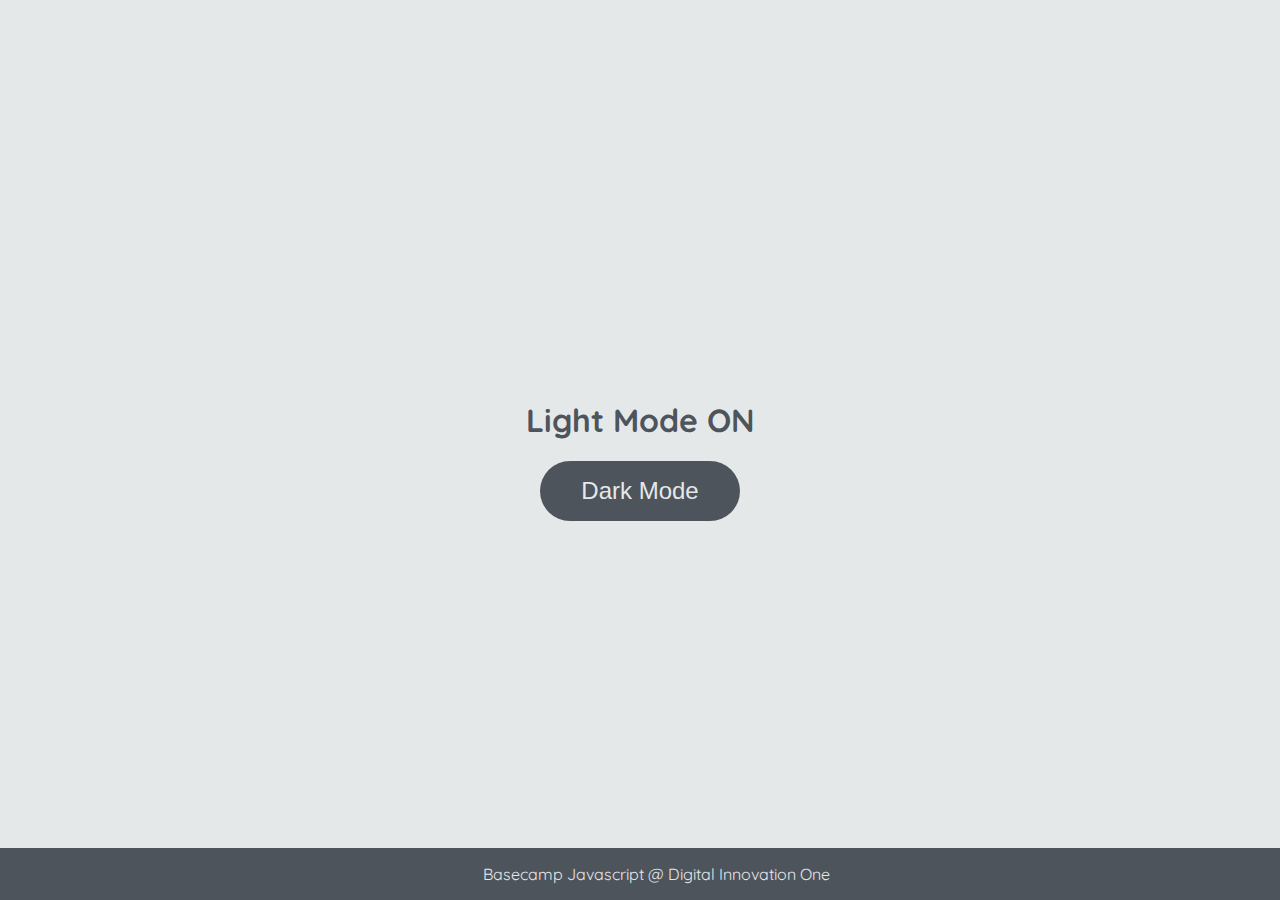
<file: DOM/atividade-prática/index.html>
<!DOCTYPE html>
<html lang="en">
	<head>
		<meta charset="UTF-8" />
		<meta http-equiv="X-UA-Compatible" content="IE=edge" />
		<meta name="viewport" content="width=device-width, initial-scale=1.0" />
		<link rel="stylesheet" href="assets/css/styles.css" />
		<title>Dark mode and Light Mode</title>
	</head>
	<body>
		<main>
			<h1 id="page-title">Light Mode ON</h1>
			<button aria-label="selecionar-modo" id="mode-selector">Dark Mode</button>
		</main>

		<footer>Basecamp Javascript @ Digital Innovation One</footer>
		<script src="assets/js/scripts.js"></script>
	</body>
</html>
</file>
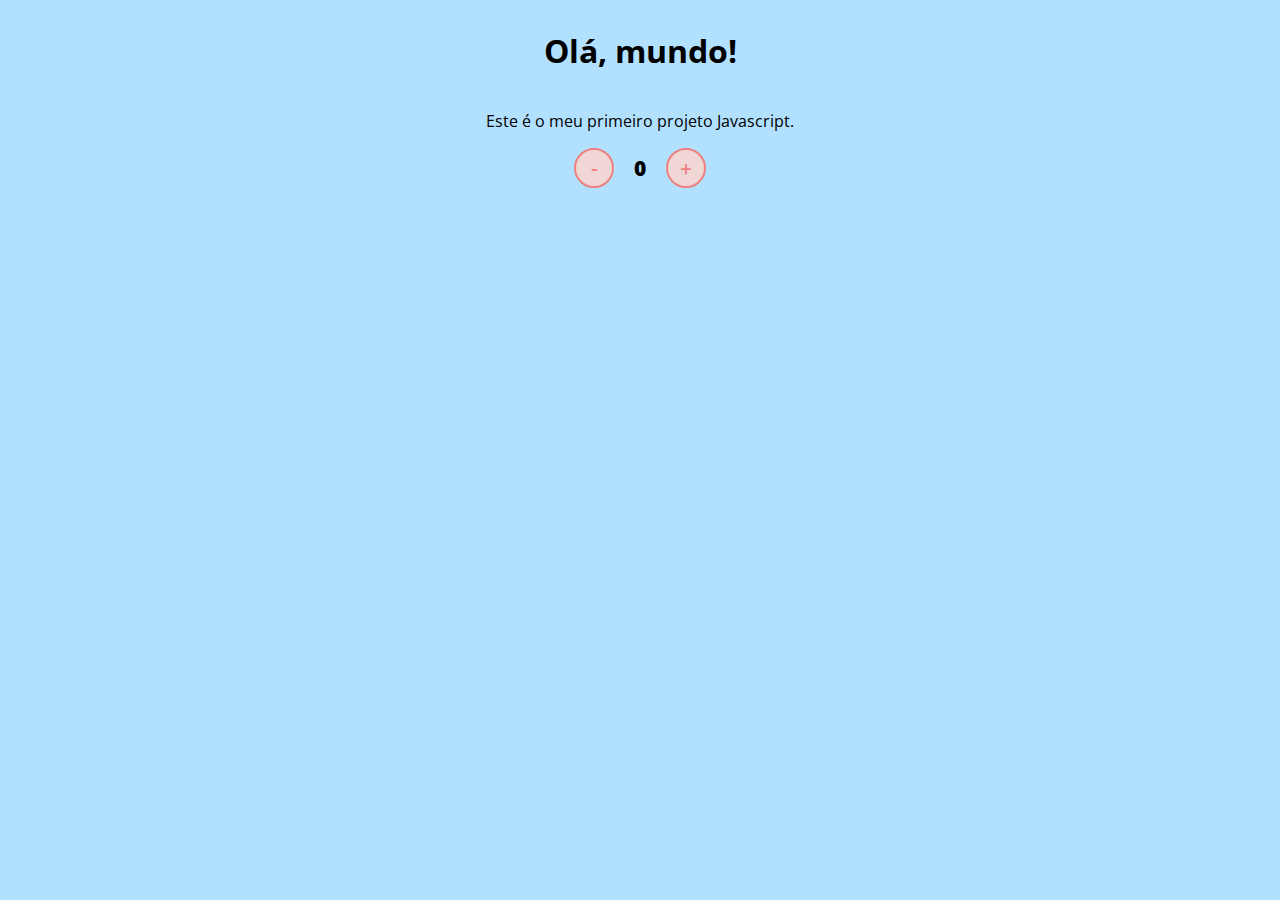
<file: introducao-ao-javascript/contador/index.html>
<!DOCTYPE html>
<html lang="en">
<head>
    <meta charset="UTF-8">
    <meta http-equiv="X-UA-Compatible" content="IE=edge">
    <meta name="viewport" content="width=device-width, initial-scale=1.0">
    <link rel="stylesheet" href="./asserts/css/styles.css">
    <title>Contador</title>
</head>
<body>
    <h1>Olá, mundo!</h1>
    <p>Este é o meu primeiro projeto Javascript.</p>
    <div id="counter">
        <button name="subtrair" onclick="decrement()">-</button>
        <span id="currentNumber">0</span>
        <button name="adicionar" onclick="increment()">+</button>
    </div>
    <script src="asserts/js/scripts.js"></script>
</body>
</html>
</file>
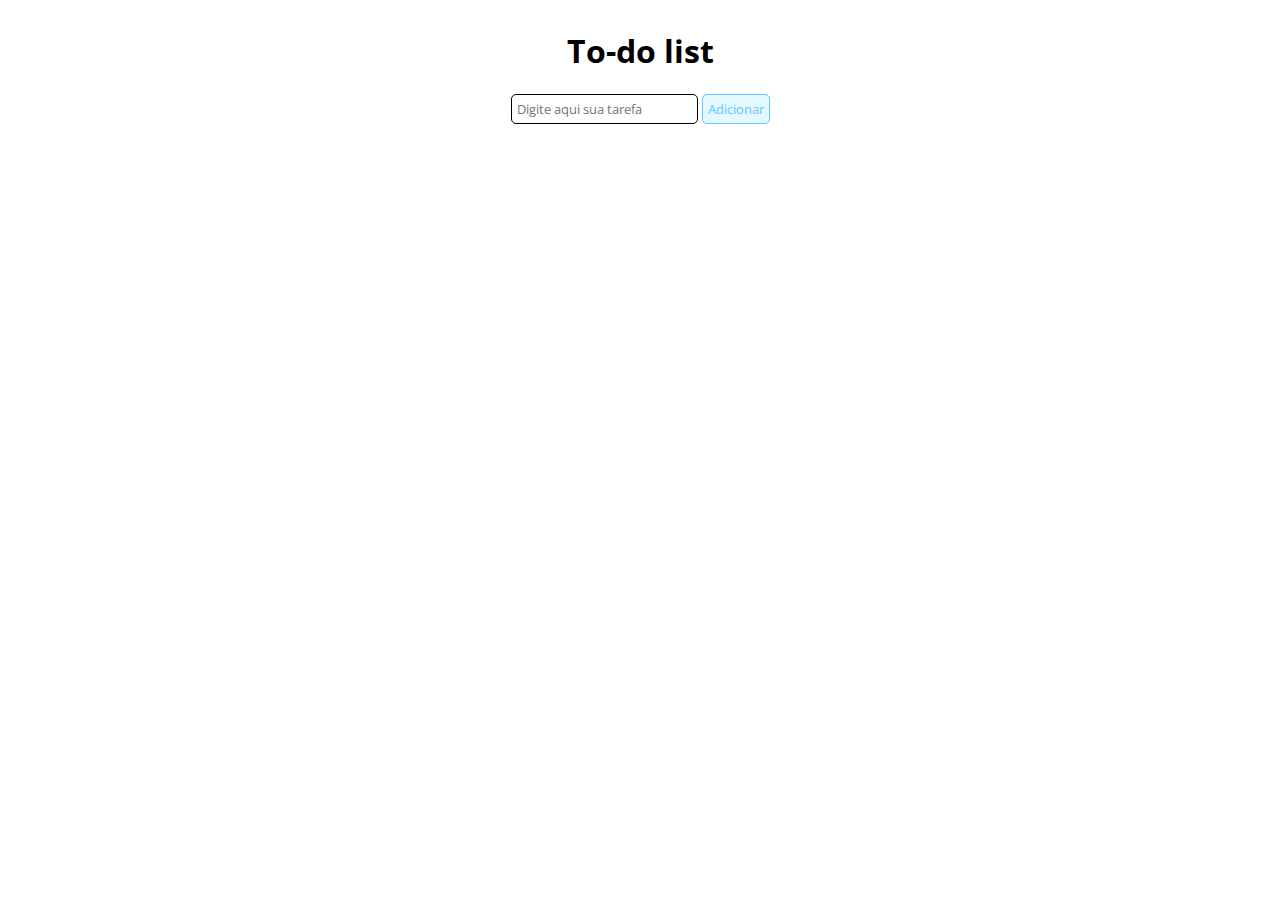
<file: introducao-ao-javascript/To-do list/index.html>
<!DOCTYPE html>
<html lang="en">
<head>
    <meta charset="UTF-8">
    <meta name="viewport" content="width=device-width, initial-scale=1.0">
    <link rel="stylesheet" href="asserts/css/styles.css" />
    <title>To-do list</title>
</head>
<body>
    <h1>To-do list</h1>
    <div id="list">
        <form id="task-form">
            <input id="task-input" name="tarefa" type="text" placeholder="Digite aqui sua tarefa" />
            <button type="submit">Adicionar</button>
        </form>
        <div id="tasks"></div>
    </div>
    <script src="asserts/js/scripts.js"></script>
</body>
</html>
</file>
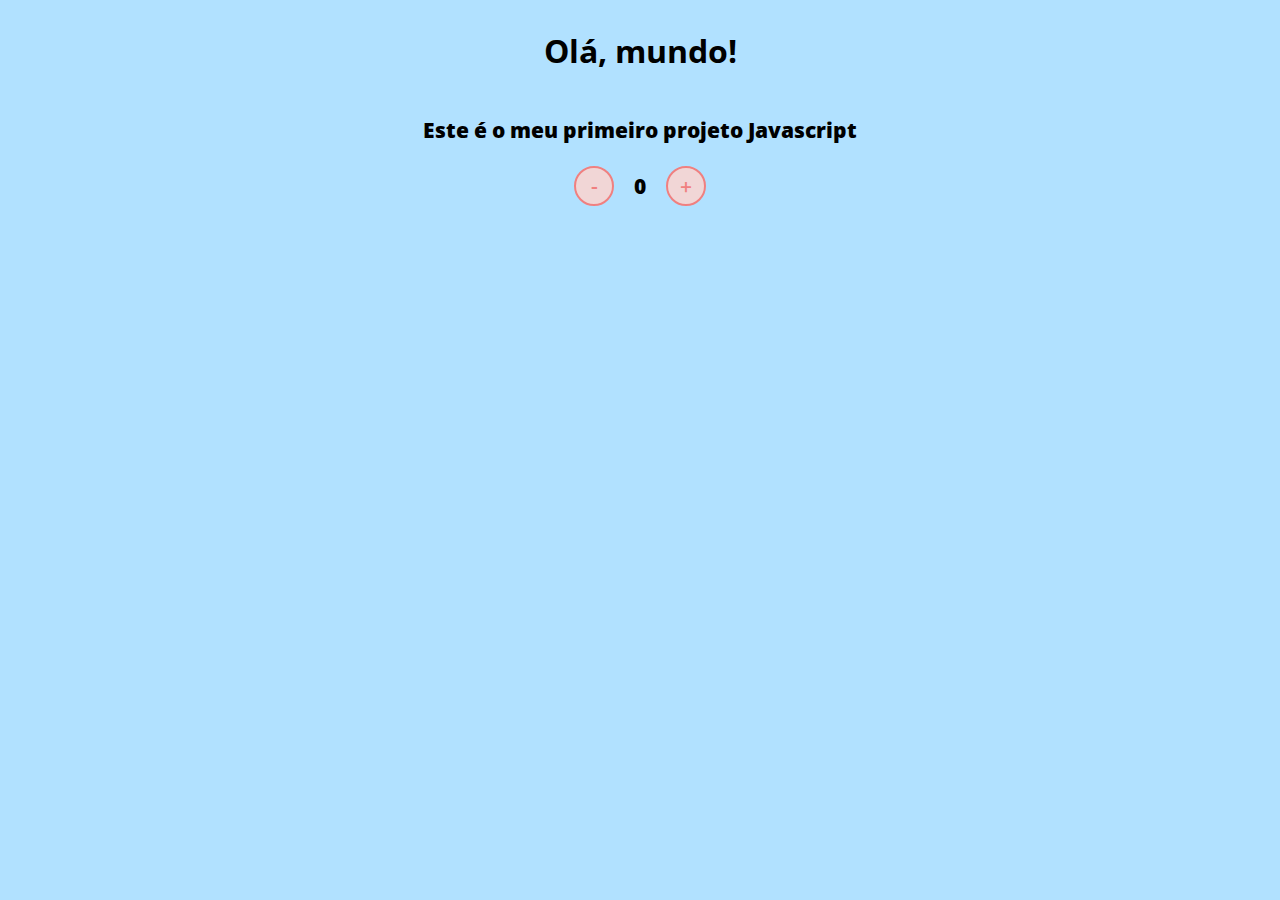
<file: introducao-ao-javascript/contador/addEventListener.html>
<!DOCTYPE html>
<html lang="en">
<head>
    <meta charset="UTF-8">
    <meta http-equiv="X-UA-Compatible" content="IE=edge">
    <meta name="viewport" content="width=device-width, initial-scale=1.0">
    <link rel="stylesheet" href="./asserts/css/styles.css">
    <title>addEventListener</title>
</head>
<body>
    <h1>Olá, mundo!</h1>
    <p id="paragrafo">Este é o meu primeiro projeto Javascript</p>
    <div id="counter">
        <button name="subtrair" id="decrement">-</button>
        <span id="currentNumber">0</span>
        <button name="adicionar" id="increment">+</button>
    </div>
    <script src="asserts/js/addEventListener.js"></script>
</body>
</html>
</file>
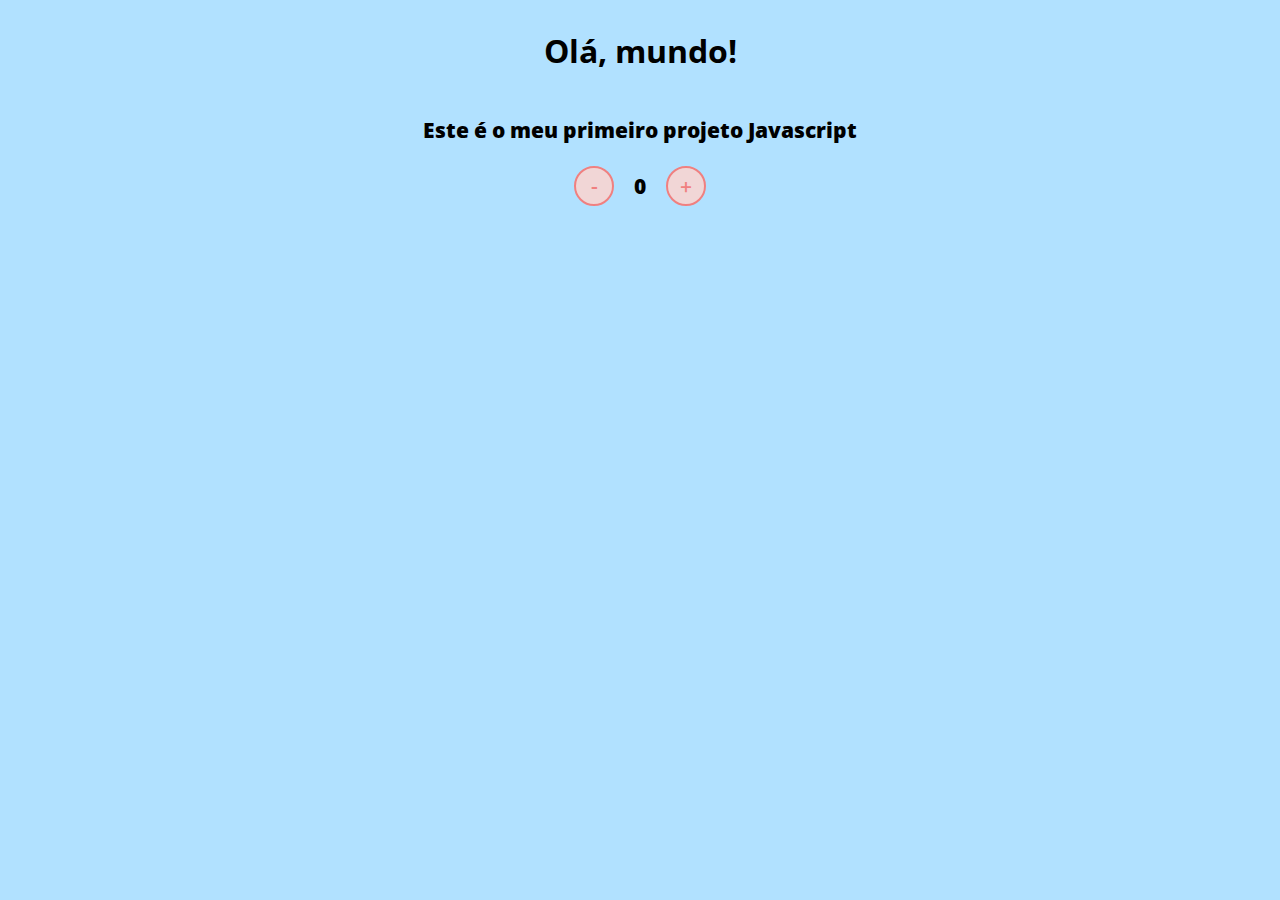
<file: introducao-ao-javascript/contador/count.html>
<!DOCTYPE html>
<html lang="en">
<head>
    <meta charset="UTF-8">
    <meta http-equiv="X-UA-Compatible" content="IE=edge">
    <meta name="viewport" content="width=device-width, initial-scale=1.0">
    <link rel="stylesheet" href="./asserts/css/styles.css">
    <title>Count</title>
</head>
<body>
    <h1 id="heading">Olá, mundo!</h1>
    <p id="paragrafo">Este é o meu primeiro projeto Javascript</p>
    <div id="counter">
        <button name="subtrair" id="btnDecrement" onclick="decrement()">-</button>
        <span id="currentNumber">0</span>
        <button name="adicionar" id="btnIncrement" onclick="increment()">+</button>
    </div>
    <script src="asserts/js/count.js"></script>
</body>
</html>
</file>
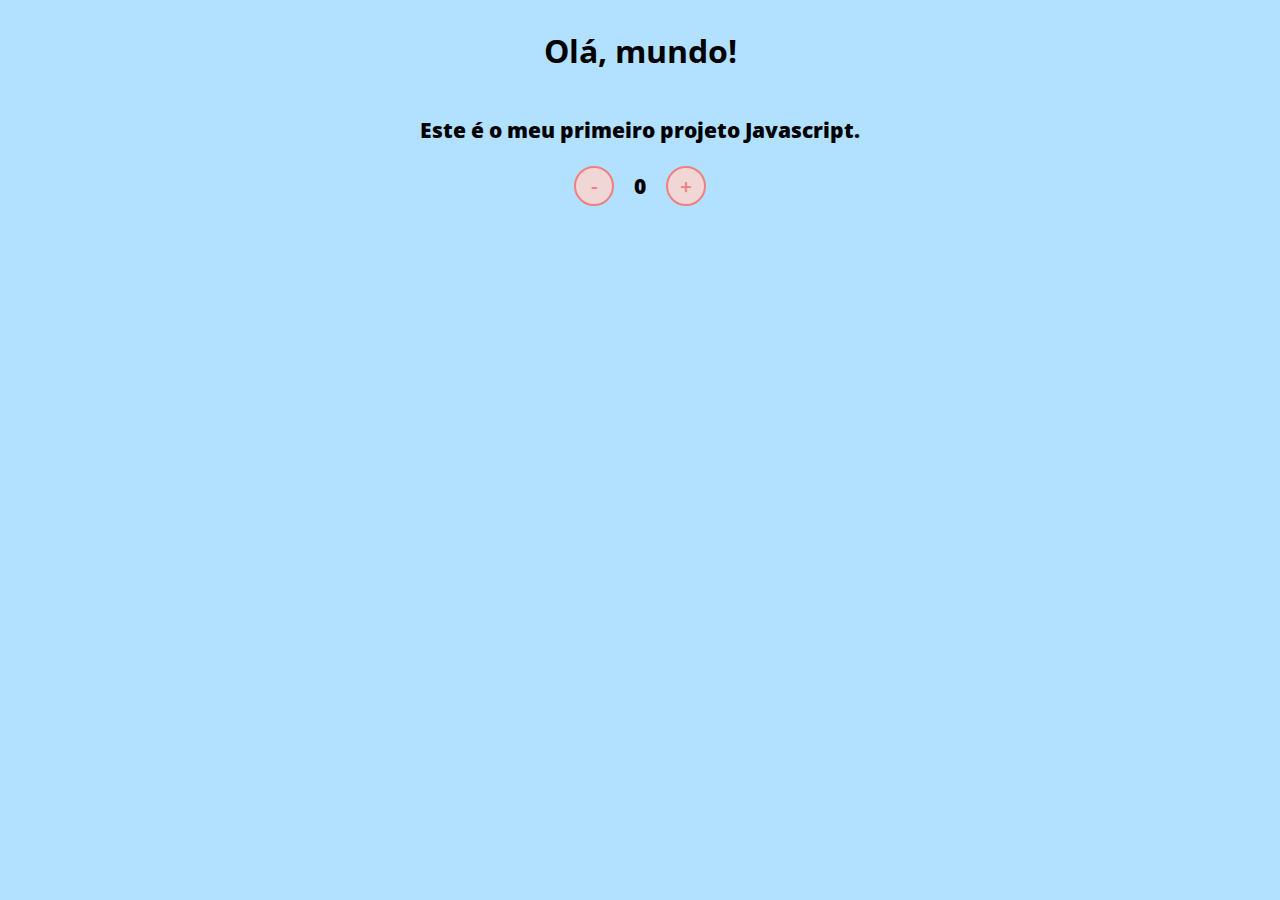
<file: introducao-ao-javascript/contador/currentNumber.html>
<!DOCTYPE html>
<html lang="en">
<head>
    <meta charset="UTF-8">
    <meta http-equiv="X-UA-Compatible" content="IE=edge">
    <meta name="viewport" content="width=device-width, initial-scale=1.0">
    <link rel="stylesheet" href="./asserts/css/styles.css">
    <title>CURRENT_NUMBER</title>
</head>
<body>
    <h1 id="heading">Olá, mundo!</h1>
    <p id="paragrafo">Este é o meu primeiro projeto Javascript.</p>
    <div id="counter">
        <button name="subtrair"  onclick="decrement()">-</button>
        <span id="currentNumber">0</span>
        <button name="adicionar" onclick="increment()">+</button>
    </div>
    <script src="asserts/js/currentNumber.js"></script>
</body>
</html>
</file>
<file: DOM/atividade-prática/assets/css/styles.css>
@import url('https://fonts.googleapis.com/css2?family=Quicksand:wght@300;400;600&display=swap');

body {
	background-color: #e5e8e8;
	color: #4e545c;
	margin: 0;
	font-family: 'Quicksand';
}

body.dark-mode {
	background-color: #000401;
	color: #e5e8e8;
}

main {
	height: 100vh;
	width: 100%;
	display: flex;
	flex-direction: column;
	align-items: center;
	justify-content: center;
}

footer {
	width: 100%;
	background-color: #4e545c;
	padding: 16px;
	color: #e5e8e8;
	position: fixed;
	bottom: 0;
	text-align: center;
	font-weight: 400;
}

footer.dark-mode {
	background-color: #8d9797;
	color: #000401;
}

button {
	border-radius: 40px;
	font-size: 1.5rem;
	height: 60px;
	width: 200px;
	border: none;
	background-color: #4e545c;
	color: #e5e8e8;
	transition: all 0.5s linear;
}

button:hover {
	background-color: #000401;
}

button.dark-mode {
	background-color: #e5e8e8;
	color: #4e545c;
}

button.dark-mode:hover {
	background-color: #4e545c;
	color: #e5e8e8;
}
</file>
<file: introducao-ao-javascript/contador/asserts/css/styles.css>
@import url('https://fonts.googleapis.com/css2?family=Open+Sans:wght@300;600&display=swap');

* {
    font-family: 'Open Sans', sans-serif;
}

body {
    display: flex;
    align-items: center;
    justify-content: center;
    flex-direction: column;
    background-color: rgb(177, 225, 255);
    
}

button {
    height: 40px;
    width: 40px;
    border-radius: 50%;
    border: 2px solid lightcoral;
    background-color: rgb(241, 214, 214);
    color: lightcoral;
    font-size: 16pt;
    font-weight: 600;
    text-align: center;
}

#counter {
    display: flex;
}

#currentNumber {
    display: flex;
    align-items: center;
    margin: 0 20px;
    font-size: 16pt;
    font-weight: 800;
}

#paragrafo{
    font-size: 16pt;
    font-weight: 800;
}
</file>
<file: introducao-ao-javascript/To-do list/asserts/css/styles.css>
@import url("https://fonts.googleapis.com/css2?family=Open+Sans:wght@300;600&display=swap");

* {
  font-family: "Open Sans", sans-serif;
}

body {
  display: flex;
  align-items: center;
  justify-content: center;
  flex-direction: column;
}

button {
  border: 1px solid rgb(105, 197, 255);
  border-radius: 5px;
  background-color: rgb(227, 248, 255);
  color: rgb(105, 197, 255);
  text-align: center;
  padding: 5px;
}

input[type="text"] {
  padding: 5px;
  border-radius: 5px;
  border: 1px solid black;
}

#tasks {
  display: flex;
  flex-direction: column;
  margin-top: 20px;
}

.task-item {
  display: flex;
  align-items: center;
  margin-bottom: 10px;
}

:checked + label {
  text-decoration: line-through;
  color: grey;
}
</file>
